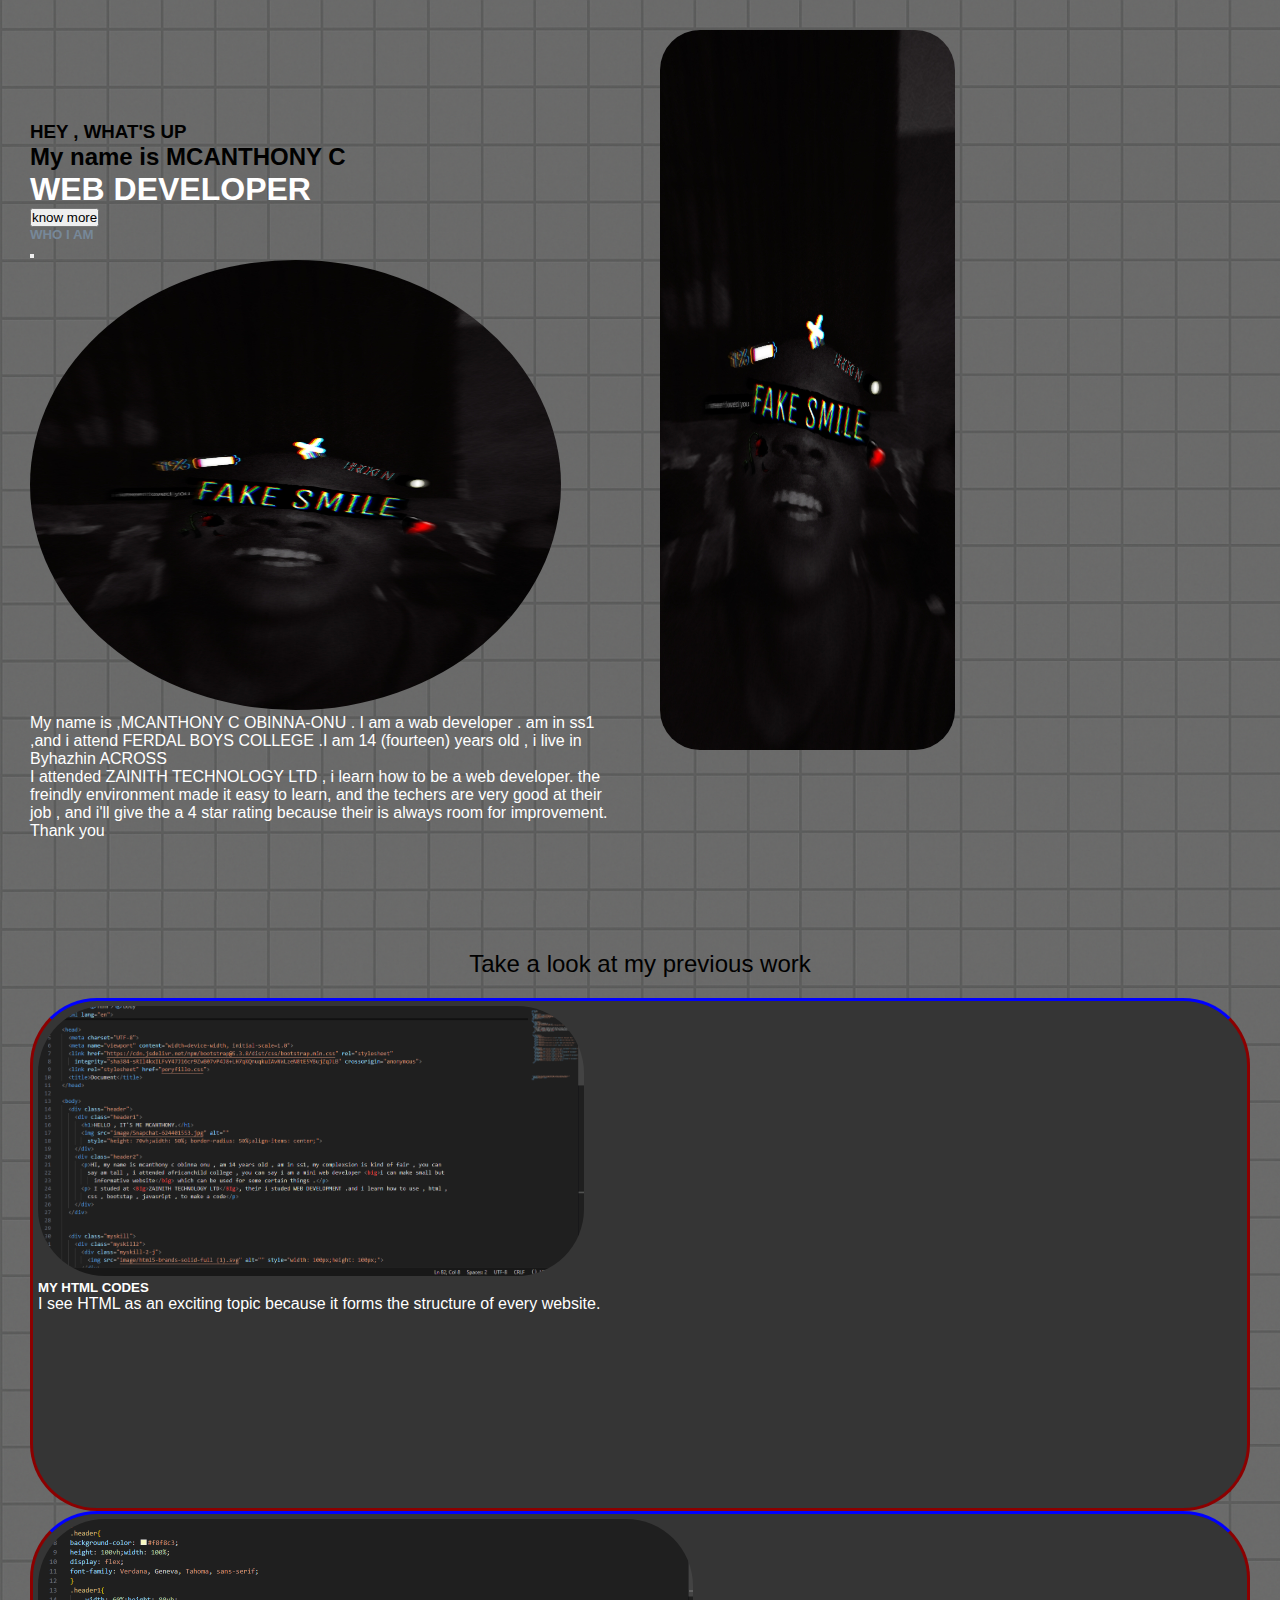
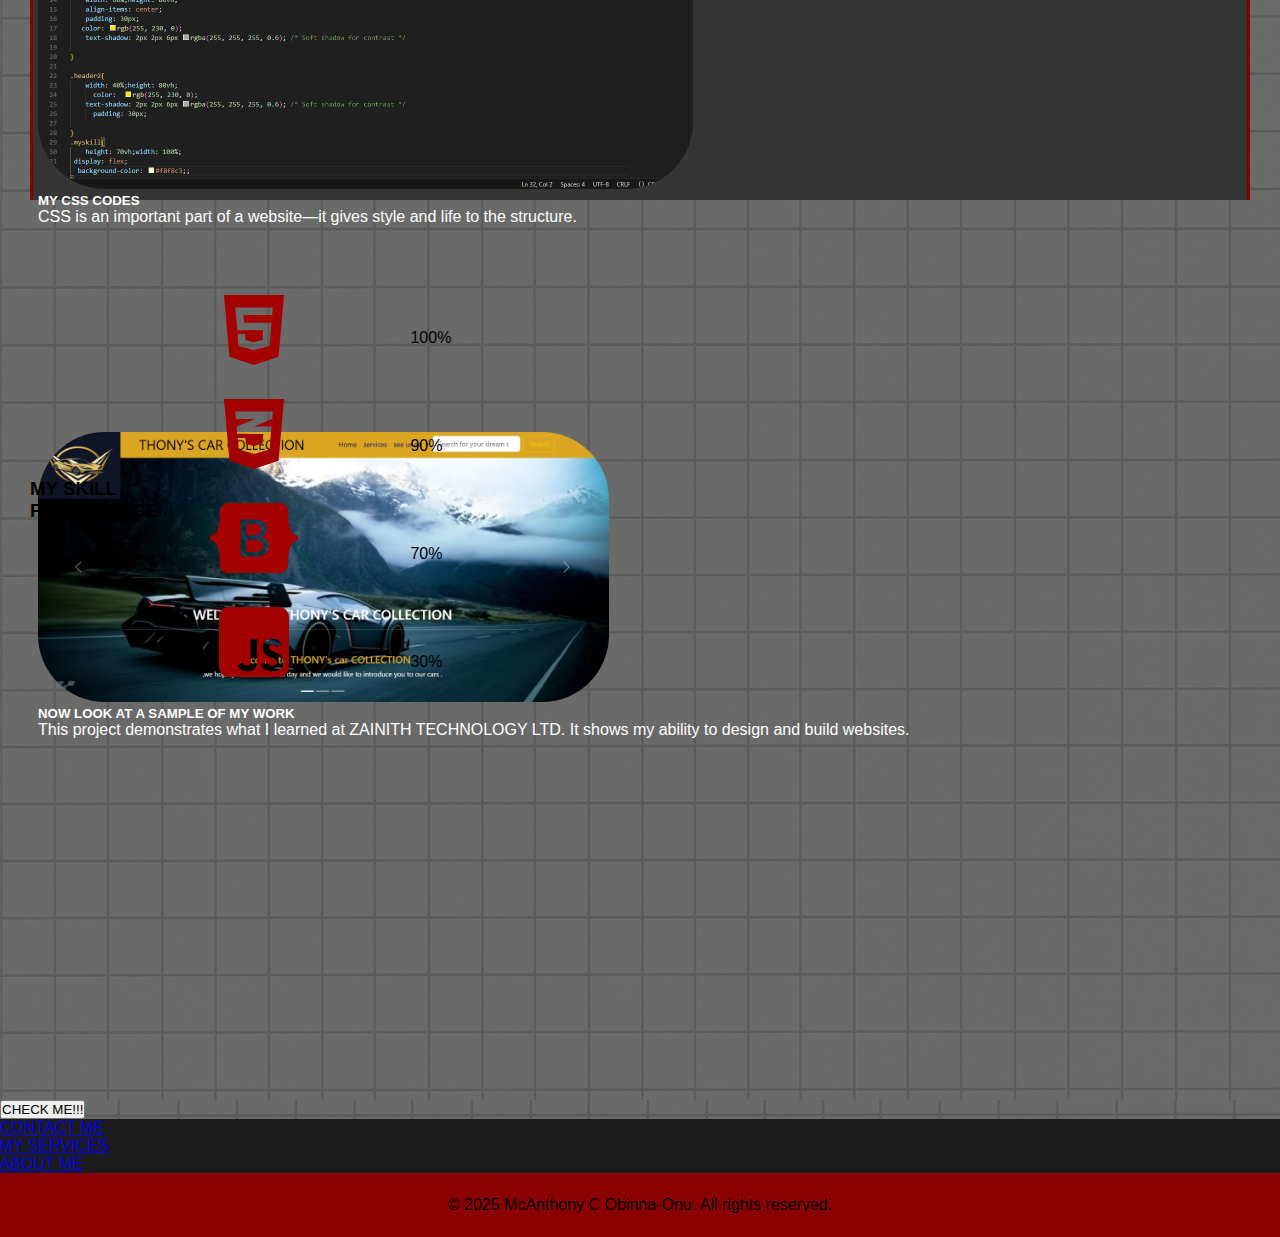
<file: index.html>
<!DOCTYPE html>
<html lang="en">

<head>
  <meta charset="UTF-8">
  <meta name="viewport" content="width=device-width, initial-scale=1.0">
  <link href="https://cdn.jsdelivr.net/npm/bootstrap@5.3.8/dist/css/bootstrap.min.css" rel="stylesheet"
    integrity="sha384-sRIl4kxILFvY47J16cr9ZwB07vP4J8+LH7qKQnuqkuIAvNWLzeN8tE5YBujZqJLB" crossorigin="anonymous">
  <link rel="stylesheet" href="poryfillo.css">
   <link
    rel="stylesheet"
    href="https://cdnjs.cloudflare.com/ajax/libs/animate.css/4.1.1/animate.min.css"
  />
  <title>my protifolio</title>
</head>

<body>
  <!-- heading -->
  <div class="header">
   <div class="header1">
    <h3 class="animate__animated animate__bounceInLeft animate__delay-1.5s animate__slow	2s">HEY , WHAT'S UP </h3>
    <h2 class="animate__animated animate__bounceInLeft animate__delay-1s animate__slow	2s">My name is MCANTHONY C </h2>
    <h1 class="animate__animated animate__slideInLeft animate__fast	900ms" style="color: white;font-style: initial;">WEB DEVELOPER</h1>
    <button class="btn btn-dark animate__animated animate__fadeInBottomLeft animate__fast	900ms" type="button" data-bs-toggle="offcanvas" data-bs-target="#offcanvasWithBothOptions" aria-controls="offcanvasWithBothOptions">know more</button>

<div class="offcanvas offcanvas-start bg-dark" data-bs-scroll="true" tabindex="-1" id="offcanvasWithBothOptions" aria-labelledby="offcanvasWithBothOptionsLabel">
  <div class="offcanvas-header">
    <h5 class="offcanvas-title " id="offcanvasWithBothOptionsLabel" style="color: lightslategrey;">WHO I AM</h5>
    <button type="button" class="btn-close" data-bs-dismiss="offcanvas" aria-label="Close"></button>
  </div>
  <div class="offcanvas-body">
   <img src="image/em bro.jpg" alt="" style="height: 50vh;width: 90%;border-radius: 50%;">
   <P style="color: white;">My name is ,MCANTHONY C OBINNA-ONU . I am a wab developer . am in ss1 ,and i attend FERDAL BOYS COLLEGE .I am 14 (fourteen) years old , i live in Byhazhin ACROSS</P>
   <P style="color: white;">     I attended ZAINITH TECHNOLOGY LTD , i learn how to be a web developer. the freindly environment made it easy to learn, and  the techers are very good at their job , and i'll give the a 4 star rating because their is always room for improvement. Thank you </P>
  </div>
</div>
   </div>
   <div class="header2 animate__animated animate__bounceInRight animate__delay-1s animate__slow	2s">
    <img src="image/em bro.jpg" alt="">
   </div>
  </div>


 <!-- work saamples -->
<div class="my-work"> 
  <h2 style="text-align: center;font-weight: 500; margin: 20px;font-family: 'Trebuchet MS', 'Lucida Sans Unicode', 'Lucida Grande', 'Lucida Sans', Arial, sans-serif; font-style: inherit;">Take a look at my previous work</h2>
<div class="row row-cols-1 row-cols-md-3 g-4">
  <div class="col">
    <div class="card">
      <img src="image/WORK  SCREENSHOT 1.png" class="card-img-top" alt="...">
      <div class="card-body">
        <h5 class="card-title">MY HTML CODES</h5>
        <p class="card-text">I see HTML as an exciting topic because it forms the structure of every website.  </p>
      </div>
    </div>
  </div>
  <div class="col">
    <div class="card">
      <img src="image/WORK SCREENSHOT 2.png" class="card-img-top" alt="...">
      <div class="card-body">
        <h5 class="card-title">MY CSS CODES</h5>
        <p class="card-text">CSS is an important part of a website—it gives style and life to the structure.</p>
      </div>
    </div>
  </div>
  <div class="col">
    <div class="card">
      <img src="image/WORK SCREENSHOT 3.png" class="card-img-top" alt="...">
      <div class="card-body">
        <h5 class="card-title">NOW LOOK AT A SAMPLE OF MY WORK</h5>
        <p class="card-text">This project demonstrates what I learned at ZAINITH TECHNOLOGY LTD. It shows my ability to design and build websites.
        </p>
      </div>
    </div>
  </div>
  
</div>
</div>


<!-- skill percentage -->
<div class="overall">
<div class="skill">
  <h3 class="MY">MY SKILL PERCENTAGE</h3>
  <div class="myskill">
    <img src="image/html5-brands-solid-full (1).svg" alt="" style="width: 100px;height: 100px;">
      <img src="image/css3-alt-brands-solid-full (1).svg" alt=""  style="width: 100px;height: 100px;">
        <img src="image/bootstrap-brands-solid-full (1).svg" alt=""  style="width: 100px;height: 100px;">
          <img src="image/square-js-brands-solid-full.svg" alt=""  style="width: 100px;height: 100px;">
  </div>
  <div class="myskil2">
    <div class="progress" role="progressbar" aria-label="Success example" aria-valuenow="100" aria-valuemin="0" aria-valuemax="100">
  <div class="progress-bar text-bg-danger" style="width: 100%">100%</div>
</div>
<div class="progress" role="progressbar" aria-label="Info example" aria-valuenow="90" aria-valuemin="0" aria-valuemax="100">
  <div class="progress-bar text-bg-danger" style="width: 90%">90%</div>
</div>
<div class="progress" role="progressbar" aria-label="Warning example" aria-valuenow="70" aria-valuemin="0" aria-valuemax="100">
  <div class="progress-bar text-bg-danger" style="width: 70%">70%</div>
</div>
<div class="progress" role="progressbar" aria-label="Danger example" aria-valuenow="30" aria-valuemin="0" aria-valuemax="100">
  <div class="progress-bar text-bg-danger" style="width: 30%">30%</div>
</div>
  </div>
  
<!-- more -->
</div>
<div class="btn-group dropstart">
  <button type="button" class="btn btn-dark dropdown-toggle" data-bs-toggle="dropdown" aria-expanded="false" >
    CHECK ME!!!
  </button>
  <ul class="dropdown-menu">
    <li><a class="dropdown-item" href="protcontact.html" >CONTACT ME</a></li>
    <li><a class="dropdown-item" href="protservices.html" >MY SERVICES</a></li>
    <li><a class="dropdown-item" href="porryabout.html">ABOUT ME</a></li>
  </ul>
</div>


  <!-- Footer -->
  <footer class="bg-red-900 text-black-600 text-center py-6" style="background-color: darkred; color: black;text-align: center;padding: 20px;border: solid darkred;">
    <p>© 2025 McAnthony C Obinna-Onu. All rights reserved.</p>
  </footer> 



  <script src="https://cdn.jsdelivr.net/npm/bootstrap@5.3.8/dist/js/bootstrap.bundle.min.js"
    integrity="sha384-FKyoEForCGlyvwx9Hj09JcYn3nv7wiPVlz7YYwJrWVcXK/BmnVDxM+D2scQbITxI"
    crossorigin="anonymous"></script>
</body> 
</html>
</file>
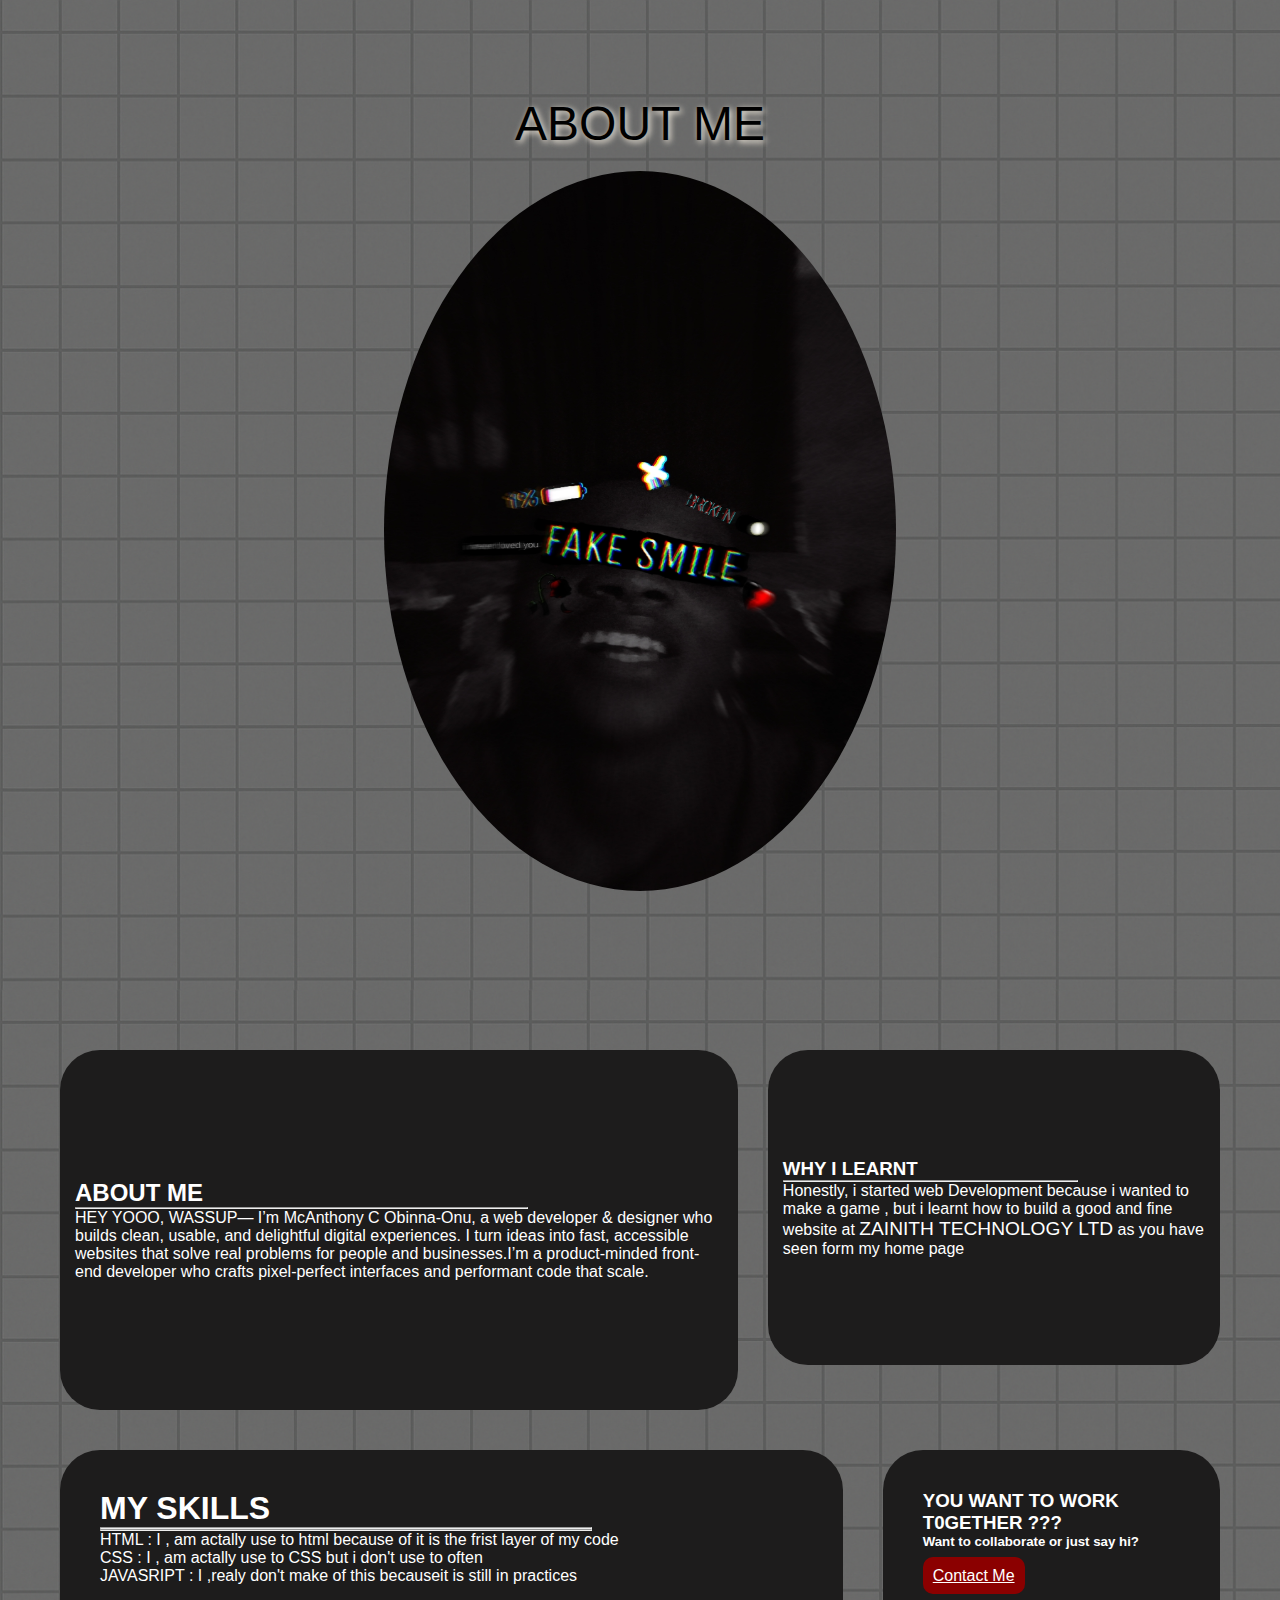
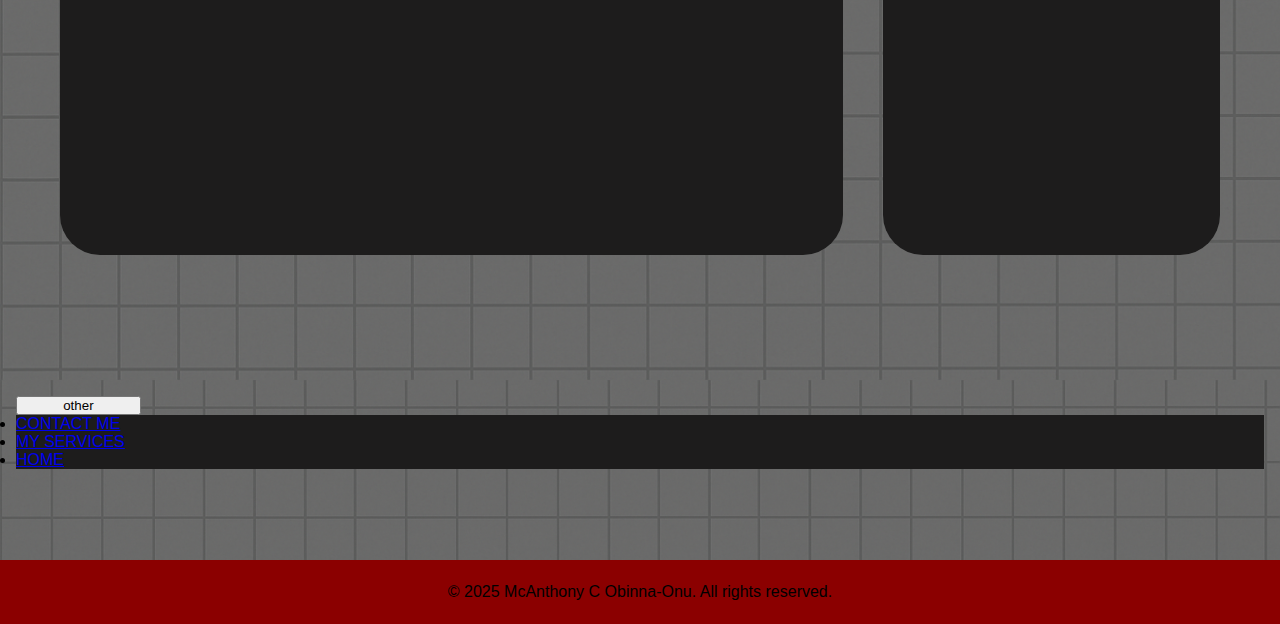
<file: porryabout.html>
<!DOCTYPE html>
<html lang="en">
<head>
    <meta charset="UTF-8">
    <meta name="viewport" content="width=device-width, initial-scale=1.0">
         <link href="https://cdn.jsdelivr.net/npm/bootstrap@5.3.8/dist/css/bootstrap.min.css" rel="stylesheet"
    integrity="sha384-sRIl4kxILFvY47J16cr9ZwB07vP4J8+LH7qKQnuqkuIAvNWLzeN8tE5YBujZqJLB" crossorigin="anonymous">
     <link
    rel="stylesheet"
    href="https://cdnjs.cloudflare.com/ajax/libs/animate.css/4.1.1/animate.min.css"
  />
    <link rel="stylesheet" href="poryfillo.css">
    <title>Document</title>
</head>
<body>
     <header>
        <div class="face">
            <h3>ABOUT ME</h3>
            <img class="animate__animated animate__backInDown animate__faster	800ms animate__repeat-1	1" src="image/meme.png" alt=""  style="width: 40%;height: 80vh;border-radius: 60%;">
        </div>
    </header>
   </div>
   
<div class="about-me">
    <div class="about-me-1">
<div class="who-1">
<h2>ABOUT ME</h2>
<hr>
<p>HEY YOOO, WASSUP— I’m McAnthony C Obinna-Onu, a web developer & designer who builds clean, usable, and delightful digital experiences. I turn ideas into fast, accessible websites that solve real problems for people and businesses.I’m a product-minded front-end developer who crafts pixel-perfect interfaces and performant code that scale.</p>

</div>
<div class="who-2">
<h3>WHY I LEARNT</h3>
<hr>
<P>Honestly, i started web Development because i wanted to make a game , but i learnt how to build a good and fine website at <big>ZAINITH TECHNOLOGY LTD</big>
as you have seen form my home page</P>
</div>
</div>
<div class="about-me-2">
    <div class="who-3">
<h1>MY SKILLS</h1>
<hr>
<hr>
<p>HTML : I , am actally use to html because of it is the frist layer of my code</p>
<p>CSS : I , am actally use to CSS but i don't use to often </p>
<p>JAVASRIPT : I ,realy don't make of this becauseit is still in practices</p>
</div>
<div class="who-4">
    <h3>YOU WANT TO WORK T0GETHER ???</h3>
    <h5>Want to collaborate or just say hi?</h5><br>
    <a href="protcontact.html" >
        Contact Me
      </a>
</div>

</div>

</div>
<div class="more">
        <div class="btn-group dropstart" >
  <button type="button" class="bbb btn btn-secondary dropdown-toggle" data-bs-toggle="dropdown" aria-expanded="false" >
    other
  </button>
  <ul class="dropdown-menu">
    <li><a class="dropdown-item" href="protcontact.html">CONTACT ME</a></li>
     <li><a class="dropdown-item" href="protservices.html">MY SERVICES</a></li>
    <li><a class="dropdown-item" href="poryfolio.html">HOME</a></li>
  </ul>
</div>
</div>

      <!-- Footer -->
  <footer class="bg-red-900 text-black-600 text-center py-6 " style="background-color: darkred; color: black;text-align: center;padding: 20px;border: solid darkred;" >
    <p>© 2025 McAnthony C Obinna-Onu. All rights reserved.</p>
  </footer> 


<script src="https://cdn.jsdelivr.net/npm/bootstrap@5.3.8/dist/js/bootstrap.bundle.min.js"
    integrity="sha384-FKyoEForCGlyvwx9Hj09JcYn3nv7wiPVlz7YYwJrWVcXK/BmnVDxM+D2scQbITxI"
    crossorigin="anonymous"></script>
</body>
</html>
</file>
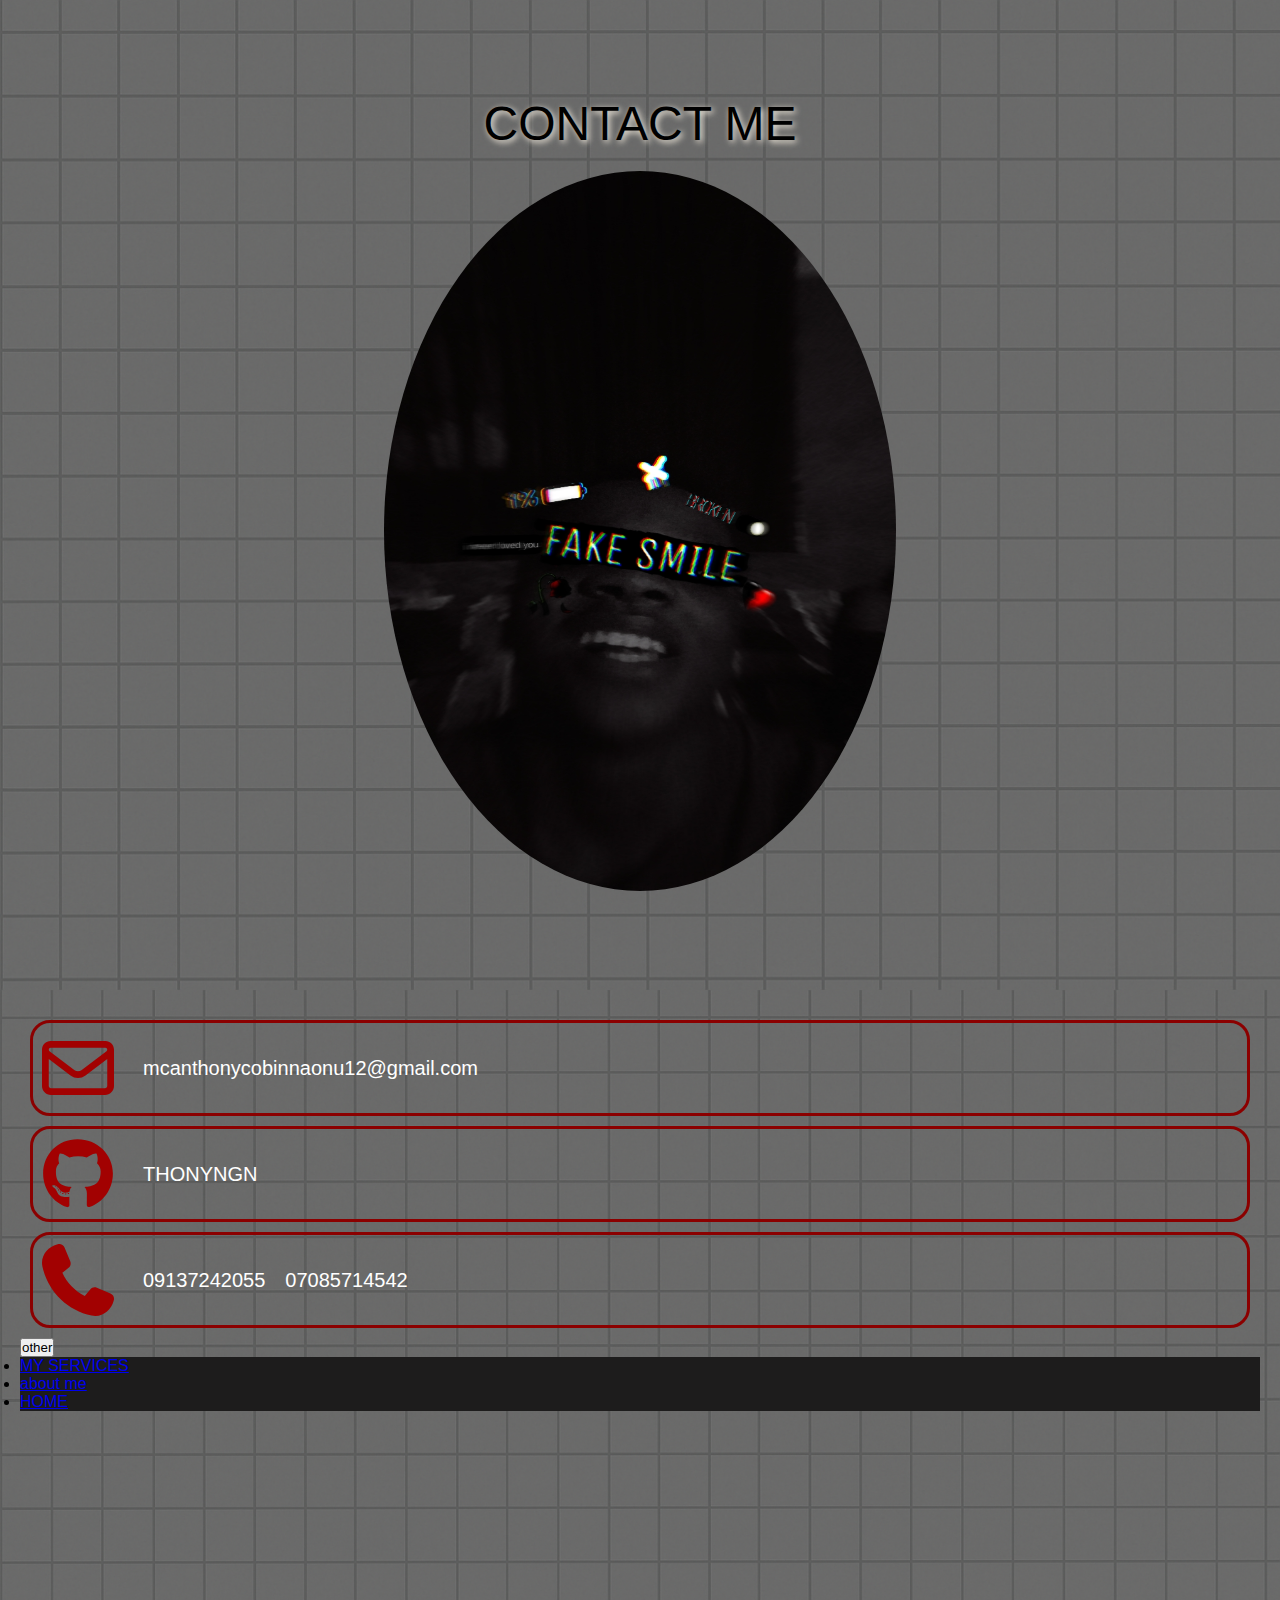
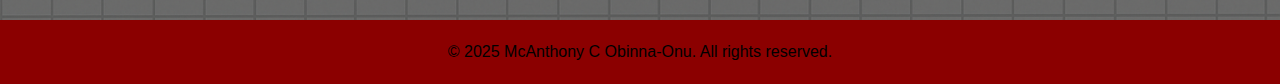
<file: protcontact.html>
<!DOCTYPE html>
<html lang="en">
<head>
    <meta charset="UTF-8">
    <meta name="viewport" content="width=device-width, initial-scale=1.0">
     <link href="https://cdn.jsdelivr.net/npm/bootstrap@5.3.8/dist/css/bootstrap.min.css" rel="stylesheet"
    integrity="sha384-sRIl4kxILFvY47J16cr9ZwB07vP4J8+LH7qKQnuqkuIAvNWLzeN8tE5YBujZqJLB" crossorigin="anonymous">
     <link
    rel="stylesheet"
    href="https://cdnjs.cloudflare.com/ajax/libs/animate.css/4.1.1/animate.min.css"
  />
    <link rel="stylesheet" href="poryfillo.css">
    <title>my contact</title>
</head>
<body>
    <header>
        <div class="face">
            <h3>CONTACT ME</h3>
            <img class="animate__animated animate__backInDown animate__faster	800ms animate__repeat-1	1" src="image/meme.png" alt=""  style="width: 40%;height: 80vh;border-radius: 60%;">
        </div>
    </header>
    <div class="CONTACT">
        <div class="gmail">
            <img src="image/envelope-regular-full.svg" alt="" style="height: 90px;width: 90px;">
            <h4>mcanthonycobinnaonu12@gmail.com</h4>
        </div>
         <div class="gmail">
            <img src="image/github-brands-solid-full.svg" alt="" style="height: 90px;width: 90px;">
            <h4>THONYNGN</h4>
        </div>
         <div class="gmail">
            <img src="image/phone-solid-full.svg" alt="" style="height: 90px;width: 90px;">
            <h4>09137242055</h4>
            <H4>07085714542</H4>
        </div>
        <div class="btn-group dropstart" >
  <button type="button" class="btn btn-secondary dropdown-toggle" data-bs-toggle="dropdown" aria-expanded="false" >
    other
  </button>
  <ul class="dropdown-menu">
    <li><a class="dropdown-item" href="protservices.html">MY SERVICES</a></li>
    <li><a class="dropdown-item" href="porryabout.html">about me</a></li>
    <li><a class="dropdown-item" href="poryfolio.html">HOME</a></li>
  </ul>
</div>
    </div>



     <!-- Footer -->
  <footer class="bg-red-900 text-black-600 text-center py-6 " style="background-color: darkred; color: black;text-align: center;padding: 20px;border: solid darkred;" >
    <p>© 2025 McAnthony C Obinna-Onu. All rights reserved.</p>
  </footer>


<script src="https://cdn.jsdelivr.net/npm/bootstrap@5.3.8/dist/js/bootstrap.bundle.min.js"
    integrity="sha384-FKyoEForCGlyvwx9Hj09JcYn3nv7wiPVlz7YYwJrWVcXK/BmnVDxM+D2scQbITxI"
    crossorigin="anonymous"></script>
</body>
</html>
</file>
<file: poryfillo.css>
*{
    padding: 0;
    margin: 0;
    box-sizing: border-box;
    font-family: Verdana, Geneva, Tahoma, sans-serif;
}
.header{

height: 100vh;width: 100%;
background-image: url(image/grid.png);
background-repeat: no-repeat;
background-size: cover;
padding: 30px;
display: flex;
gap: 40px;
}
.header1{
    width: 50%;height: 100vh;
    font-family: monospace;
    color: black;
    font-weight: 500;
    align-content: center;
}
.header2{
     width: 50%;height: 100vh;
}
.my-work{
height: 100vh;width: 100%;
background-image: url(image/grid.png);
background-repeat: no-repeat;
background-size: cover;
padding: 30px;
}
.header2 img{
    width: 50%;height: 80vh;
    border-radius: 40px;
    border-top-color: darkred;border-bottom-color: darkred;
    border: #1d1c1c;
}
.card{
    background-color: rgb(53, 53, 53);
    color: white;
    height: 57vh;
padding: 5px;
border: solid darkred;
 transition: 0.4s ease;    /* smooth effect */
  cursor: pointer;          /* pointer on hover */
  border-top-left-radius: 67px;
   border-bottom-left-radius: 67px;
    border-bottom-right-radius: 67px;
    border-top-right-radius: 67px;
    border-top-color: blue;
}
.card:hover {
  transform: translateY(-20px);  /* card moves up */
  box-shadow: 0 8px 20px  rgb(78, 12, 12); /* shadow effect */
  background: #1d1c1c;              /* slightly lighter bg */
  border: solid red;
}
.card-img-top{
    height: 30vh;
     border-top-left-radius: 67px;
   border-bottom-left-radius: 67px;
    border-bottom-right-radius: 67px;
      border-top-right-radius: 67px;
}

.skill{
    height: 100vh;width: 100%;
background-image: url(image/grid.png);
background-repeat: no-repeat;
background-size: cover;
padding: 30px;
display: flex;
}
.myskill{
    display: block;
    width: 10%;height: 60vh;
    margin-top: 50px;
}
.myskil2{
    width: 80%;height: 60vh;
    align-content: center;
}
.progress{
    margin: 90px;

}
.MY{
    width: 15%;
    height: 60vh;
     align-content: center; 
     color: black;
}
.overall{
      height: 110vh;width: 100%;
background-image: url(image/grid.png);
background-repeat: no-repeat;
background-size: cover;

}

/* contact */
.face{
    height: 110vh;width: 100%;
background-image: url(image/grid.png);
background-repeat: no-repeat;
background-size: cover;
align-content: center;
align-items: center;
text-align: center;
}
.face h3{
    font-weight: 500;
    margin-bottom: 20px;
    font-size: 3rem;text-shadow: 2px 2px 6px oldlace;
}
.CONTACT{
     height: 70vh;width: 100%;
background-image: url(image/grid.png);
background-repeat: no-repeat;
background-size: cover;
padding: 20px;
}
.gmail{
    display: flex;
    gap: 20px;
    margin: 10px;
    border-radius: 20px;
    border: solid darkred;
    align-content: center;

}
.gmail:hover {
  transform: translateY(-5px);  /* card moves up */
  box-shadow: 0 8px 20px rgb(78, 12, 12); /* shadow effect */
  background: #1d1c1c;              /* slightly lighter bg */
  border: solid red;
  font-size: 25px;
  font-weight: 400;
   text-shadow: 0px 8px 20px rgb(54, 2, 2);
}
.gmail h4{
  font-family: 'Franklin Gothic Medium', 'Arial Narrow', Arial, sans-serif;
  font-weight: 500;
  font-size: 20px;
   align-content: center;
   color: white;
   
}




/* services */
.my-services{
         height: 100vh;width: 100%;
background-image: url(image/grid.png);
background-repeat: no-repeat;
background-size: cover;
}
.Service{
           height: 40vh;width: 100%;
background-image: url(image/grid.png);
background-repeat: no-repeat;
background-size: cover;
padding: 40px;
}
.call{
      height: 50vh;width: 100%;
background-image: url(image/grid.png);
background-repeat: no-repeat;
background-size: cover;
}
.calling{
    background-color: darkred;
    color: white;
    padding: 10px;
    border-radius: 10px;

}
.calling:hover{
      transform: translateY(-5px);  /* card moves up */
  box-shadow: 0 8px 20px rgb(78, 12, 12); /* shadow effect */
  background: #1d1c1c;              /* slightly lighter bg */
  border: solid red;
  color: darkred;
 transition: 1s;
}
.Service-Card:hover{
     box-shadow: 0 8px 20px rgb(78, 12, 12); /* shadow effect */
      transition: 0s;   /* card speed */
       transform: translateX(-5px);  /* card moves left */
}
.Service-Card-1:hover{
     box-shadow: 0 8px 20px rgb(78, 12, 12); /* shadow effect */
      transition: 0s;  /* card speed */
       transform: translateX(5px);  /* card moves right */
}
/* nav */

.dropdown-menu{
    background-color:  #1d1c1c;
    
}
.dropdown-menu:hover{
background-color:  darkred;
color: #1d1c1c;
}
.dropdown-item:hover{
    background-color: blue;
    color: red;
    font-weight: 800;
}






/* about--me */
.about-me{
          height: 110vh;width: 100%;
background-image: url(image/grid.png);
background-repeat: no-repeat;
background-size: cover;
padding: 20px;
}
.about-me-1{
display: flex;
padding: 40px;
gap: 30px;  
}
.who-1{
    padding: 15px;
    background-color: #1d1c1c;
    color: white;
    height: 40vh;
    width: 60%;
    align-content: center;
    border-radius: 40px;
}
.who-2{
    padding: 15px;
    background-color: #1d1c1c;
    color: white;
    height: 35vh;
    width: 40%;
    align-content: center;
     border-radius: 40px;

}
.about-me-2{
 display: flex;
 padding-left: 40px;
 padding-right: 40px;
 gap: 40px;
}
.who-3{
      padding: 40px;
 background-color: #1d1c1c;
  height: 45vh;
   border-radius: 40px;
   color: white;
   width: 70%;
}
.who-4{
        padding: 40px;
 background-color: #1d1c1c;
  height: 45vh;
   border-radius: 40px;
   color: white;
   width: 30%;
}
.who-4 a{
    margin-top: 40px;
    background-color: darkred;
    color: white;
    padding: 10px;
    border-radius: 10px;
}
.who-4 a:hover{
       transform: translateY(-5px);  /* card moves up */
  box-shadow: 0 8px 20px rgb(78, 12, 12); /* shadow effect */
  background: #1d1c1c;              /* slightly lighter bg */
  border: solid red;
  color: darkred;
 transition: 1s;
}

hr{
    width: 70%;
    color: red;
    pad: 10px;
}
.more{
          height: 20vh;width: 100%;
background-image: url(image/grid.png);
background-repeat: no-repeat;
background-size: cover;
padding: 16px;
}
.bbb{
    width: 10%;
}
</file>
